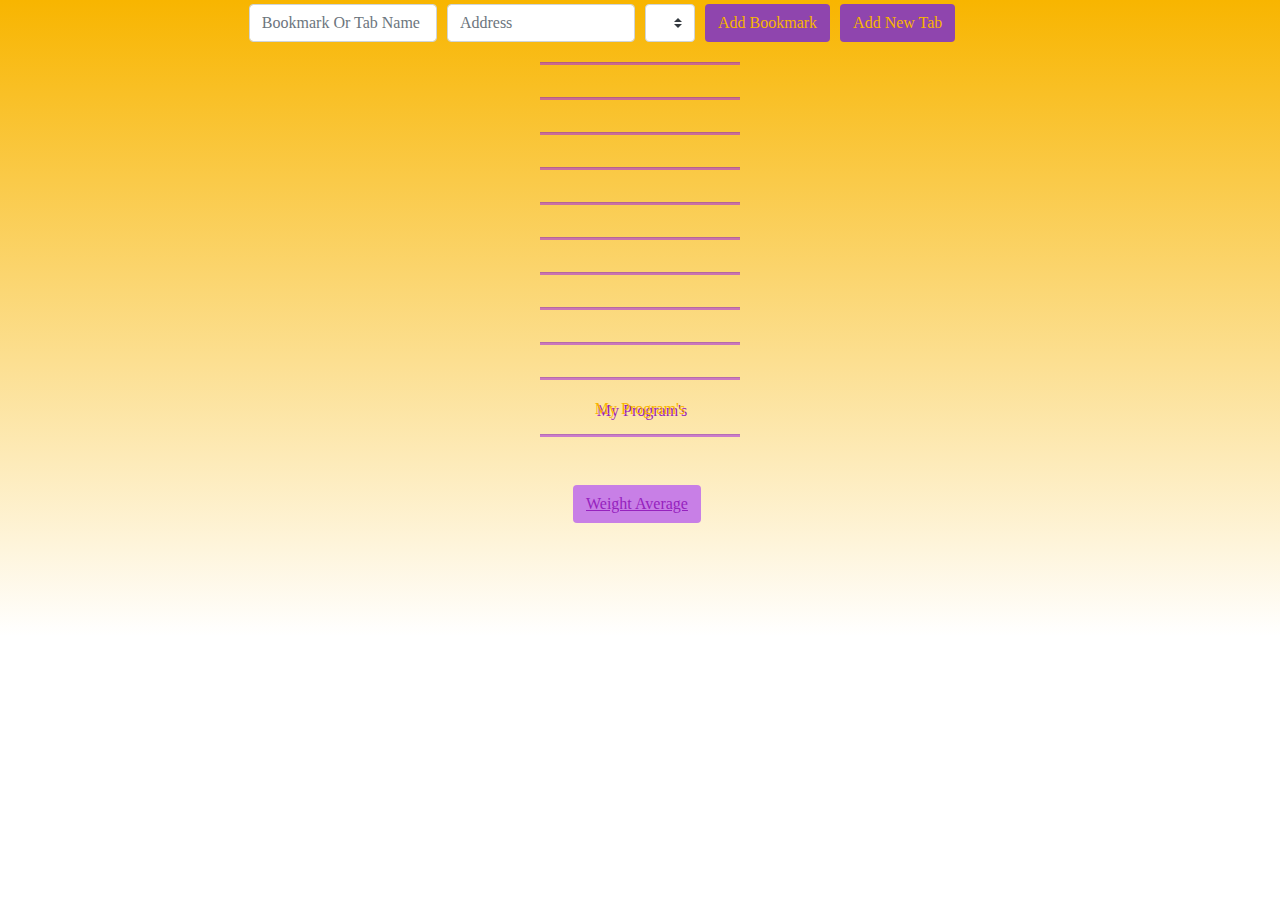
<file: index.html>
<!doctype html>
<html lang="en">
  <head>
    <!-- Required meta tags -->
    <meta charset="utf-8">
    <meta name="viewport" content="width=device-width, initial-scale=1, shrink-to-fit=no">

    <!-- Bootstrap CSS -->
    <link rel="stylesheet" href="https://maxcdn.bootstrapcdn.com/bootstrap/4.0.0/css/bootstrap.min.css" integrity="sha384-Gn5384xqQ1aoWXA+058RXPxPg6fy4IWvTNh0E263XmFcJlSAwiGgFAW/dAiS6JXm" crossorigin="anonymous">

    <!-- My CSS File -->
    <link rel="stylesheet" type="text/css" href="assets/css/style.css">
 
    <title>David's Bookmarks</title>
  </head>
  <body>

      <audio id="warningAudio">
          <source src="assets/sound/warning.wav" type="audio/wav">
        </audio>
        <audio id="deleteAudio">
            <source src="assets/sound/delete.wav" type="audio/wav">
          </audio>
          <audio id="warning2Audio">
              <source src="assets/sound/warning2.wav" type="audio/wav">
            </audio>
            <audio id="addAudio">
                <source src="assets/sound/add.wav" type="audio/wav">
              </audio>
              <audio id="moveTabAudio">
                <source src="assets/sound/moveTab.wav" type="audio/wav">
              </audio>
              <audio id="moveUpDownAudio">
                <source src="assets/sound/moveUpDown.wav" type="audio/wav">
              </audio>
   
<form id='myForm'>
  <div class="form-row align-items-center">
    <div class="col-sm-3 my-1">
      <label class="sr-only" for="inlineFormInputName">Name</label>
      <input id="bName" type="text" class="form-control" id="inlineFormInputName" placeholder="Bookmark Or Tab Name">
    </div>
    <div class="col-sm-3 my-1">
      <label class="sr-only" for="inlineFormInputGroupUsername">Address</label>
      <div class="input-group">
   
        <input id="bAddress" type="text" class="form-control" id="inlineFormInputGroupUsername" placeholder="Address">
      </div>
    </div>
    <div class="col-auto my-1">
      <!--    <label class="mr-sm-2" for="inlineFormCustomSelect">Preference</label> -->
      <select id="bType" class="custom-select mr-sm-2" id="inlineFormCustomSelect">
        <!-- <option selected value="HOME">HOME</option>
        <option value="SCHOOLS">SCHOOLS</option>
        <option value="JAVA">JAVA</option>
        <option value="WEB DEVELOPMENT">WEB DEVELOPMENT</option>
        <option value="MUSIC">MUSIC</option>
        <option value="OTHER">OTHER</option> -->
      </select>
     <!--  <div class="form-check">
        <input class="form-check-input" type="checkbox" id="autoSizingCheck2">
        <label class="form-check-label" for="autoSizingCheck2">
          Remember me
        </label>
      </div> -->
    </div>
    <div class="col-auto my-1">
      <button id="addButton" type="button" class="btn myAddBtn">Add Bookmark</button>
    </div>
     <div class="col-auto my-1">
      <button id="myAddTabBtn" type="button" class="btn btn myAddTabBtn">Add New Tab</button>
    </div>
         <!-- LOADER -->
         <div id="loading">
          <img  class='centerImage'src="assets/img/loading.gif" alt="">
        </div>
  </div>
</form>





<!-- This div is for the span event listener -->
<div id="myBody">


<!-- cat div's and h6's-->

<h6 id="h60"></h6>
<hr>
<div class="myFlexBox" id="div0">
</div>

<div class="header">
  <div class="arrow">
    <span id="h61span" class="h6arrow" title = "move up">&uArr;</span>
  </div>
  <h6 id="h61"></h6>
</div>


<hr>
<div class="myFlexBox" id="div1">
</div>

<div class="header">
  <div class="arrow">
    <span id="h62span" class="h6arrow" title = "move up">&uArr;</span>
  </div>
  <h6 id="h62"></h6>
</div>

<hr>
<div class="myFlexBox" id="div2">
</div>

<div class="header">
  <div class="arrow">
    <span id="h63span" class="h6arrow" title = "move up">&uArr;</span>
  </div>
  <h6 id="h63"></h6>
</div>

<hr>
<div class="myFlexBox" id="div3">
</div>

<div class="header">
  <div class="arrow">
    <span id="h64span" class="h6arrow" title = "move up">&uArr;</span>
  </div>
  <h6 id="h64"></h6>
</div>

<hr>
<div class="myFlexBox" id="div4">
</div>

<div class="header">
  <div class="arrow">
    <span id="h65span" class="h6arrow" title = "move up">&uArr;</span>
  </div>
  <h6 id="h65"></h6>
</div>

<hr>
<div class="myFlexBox" id="div5">
</div>

<div class="header">
  <div class="arrow">
    <span id="h66span" class="h6arrow" title = "move up">&uArr;</span>
  </div>
  <h6 id="h66"></h6>
</div>
<hr>
<div class="myFlexBox" id="div6">
</div>

<div class="header">
  <div class="arrow">
    <span id="h67span" class="h6arrow" title = "move up">&uArr;</span>
  </div>
  <h6 id="h67"></h6>
</div>
<hr>
<div class="myFlexBox" id="div7">
</div>

<div class="header">
  <div class="arrow">
    <span id="h68span" class="h6arrow" title = "move up">&uArr;</span>
  </div>
  <h6 id="h68"></h6>
</div>
<hr>
<div class="myFlexBox" id="div8">
</div>

<div class="header">
  <div class="arrow">
    <span id="h69span" class="h6arrow" title = "move up">&uArr;</span>
  </div>
  <h6 id="h69"></h6>
</div>
<hr>
<div class="myFlexBox" id="div9">
</div>


<!-- END of cat div's and h6's-->

<h6  id="myPrograms">My Program's</h6>
<hr>
            <div id="programs" class="center">
        <!-- cstorage.deleteItem(index, textToDelete);lass btn-dark -->
              <a href="weightAverage.html" class="btn myPrograms" role="button">Weight Average</a>
             </div>
</div>


<!-- myBody Id DIV -->
            </div>


<div id="bottomDiv"> 
</div>


    <!-- My JavaScript File -->
    <script type="text/javascript" src="assets/js/bookmarkClass.js"></script>
    <script type="text/javascript" src="assets/js/uiClass.js"></script>
    <script type="text/javascript" src="assets/js/storageClass.js"></script>
    <script type="text/javascript" src="assets/js/TabClass.js"></script>
    <script type="text/javascript" src="assets/js/TabStorage.js"></script>
    <script type="text/javascript" src="assets/js/script.js"></script>
  </body>
</html>
</file>
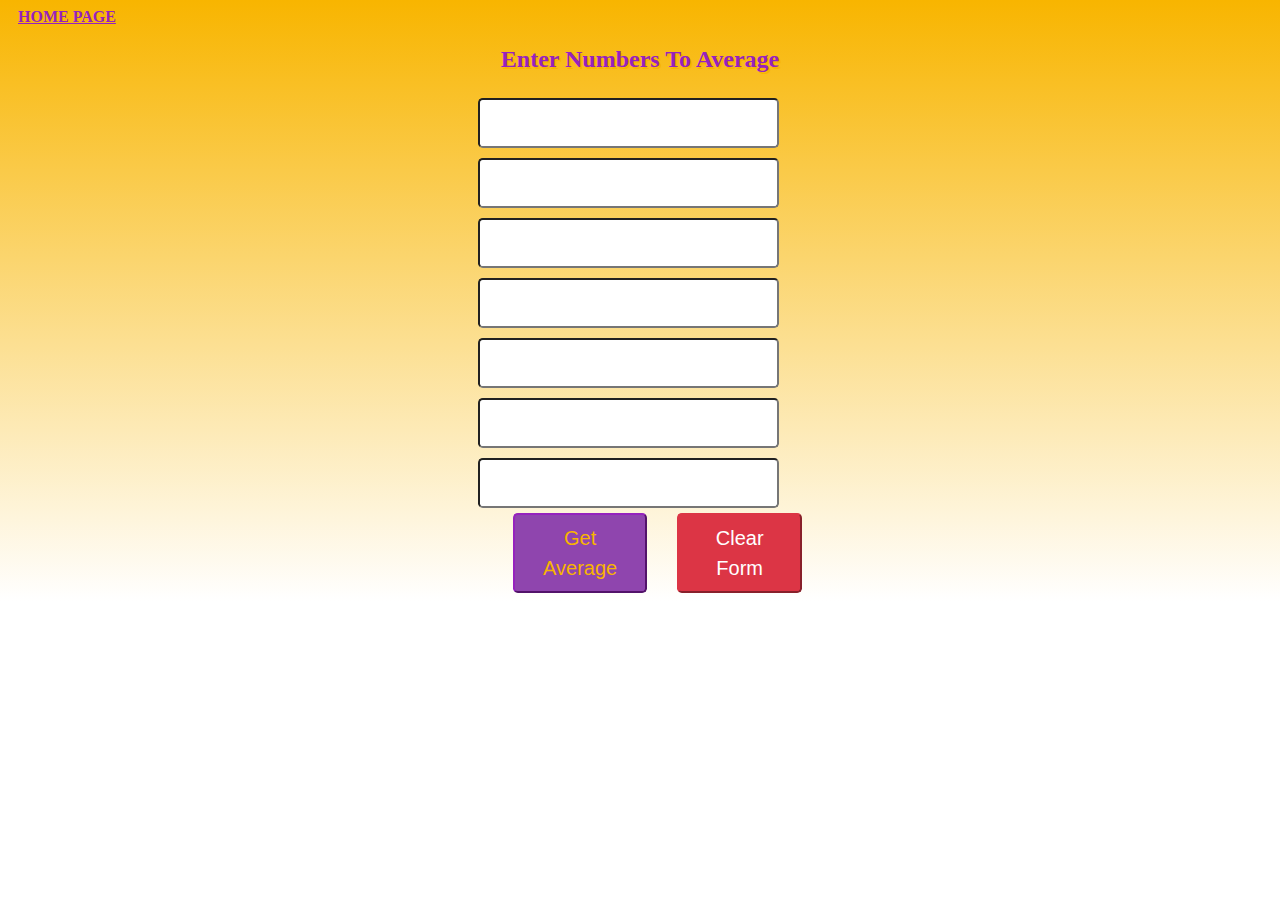
<file: weightAverage.html>
<!doctype html>
<html lang="en">
  <head>
    <!-- Required meta tags -->
    <meta charset="utf-8">
    <meta name="viewport" content="width=device-width, initial-scale=1, shrink-to-fit=no">

    <!-- My CSS File -->
    <link rel="stylesheet" type="text/css" href="assets/css/wAveStyle.css">

    <title>Weight Average</title>
  </head>
  <body>


<!-- <h1>Weight Average</h1> -->

<div id="myDiv">

   <a href="index.html" class="center"><strong>HOME PAGE</strong></a>

  <div>
     <h2><span id="display"></span></h2>
    <div id="myForm">
     

  <form autocomplete="off">
    <div>
      <input id="wOne" class="form-control-lg" type="text" placeholder="">
    </div>
    <div>
      <input id="wTwo" class="form-control-lg" type="text" placeholder="">
    </div>
      <div>
      <input id="wThree" class="form-control-lg" type="text" placeholder="">
    </div>
      <div>
      <input id="wFour" class="form-control-lg" type="text" placeholder="">
    </div>
      <div>
      <input id="wFive" class="form-control-lg" type="text" placeholder="">
    </div>
      <div>
      <input id="wSix" class="form-control-lg" type="text" placeholder="">
    </div>
      <div>
      <input id="wSeven" class="form-control-lg" type="text" placeholder="">
    </div>
    <div class="myFlexBox">
      <button id="getAveBtn" type="submit" class="btn btn-success">Get Average</button>
    
     
       <button id="clearFormBtn" type="button" class="btn btn-danger">Clear Form</button>
    </div>

    
</form>
</div>
  </div>
</div>







   <!-- Optional JavaScript -->

    <!-- My JavaScript File -->
    <script type="text/javascript" src="assets/js/wAveScript.js"></script>


  </body>
</html>
</file>
<file: assets/css/style.css>
h1,
h3,
h6 {
  color: #f8b500;
  text-shadow: 2px 2px #9622be;
  text-align: center;
}
body {
  background: linear-gradient(to bottom, #f8b500, #fff);
  background-repeat: no-repeat;
  font-family: "Permanent Marker", cursive;
}

.myFlexBox {
  /*display: inline-flex;*/
  display: flex;
  flex-wrap: wrap;
  justify-content: space-around;
  margin: 3px 10px 3px 10px;
}

.myFlexItem {
  background: #f5f3f6;
  border-left: 4mm ridge rgb(170, 50, 220, 0.6);
  border-bottom: thick double #a173b4;

  margin: 20px 7px 20px 7px;

  padding: 5px 10px 5px 10px;

  box-shadow: 5px 5px 5px rgba(0, 0, 0, 0.7);
  border-radius: 10% / 50%;
}

a {
  font-size: 22px;
  font-weight: bold;
  color: #9622be;
  text-decoration: underline;
  margin: 8px;
}

a:hover {
  color: #f8b500;
}

.myAddBtn:hover {
  color: white;
}

.myAddBtn {
  background-color: #8f45ae;
  color: #f8b500;
}

.myAddTabBtn {
  background-color: #8f45ae;
  color: #f8b500;
}

form {
  /* margin-left: 210px; */
  display: flex;
  justify-content: center;
}

#bottomDiv {
  height: 100px;
}

.center {
  margin: 5px auto;
  padding: 0px auto;
  width: 150px;
}

.myPrograms {
  background-color: #c87fe6;
}

hr {
  width: 200px;
  color: #8f45ae;
  background-color: #aa32dc99;
  height: 2px;
}
#programs {
  margin-top: 40px;
}
.delete-item {
  color: red;
  display: none;
}

.myFlexItem:hover .delete-item {
  text-align: center;
  /* font-size: 2em; */
  display: inline;
}

.moveUp {
  color: green;
  display: inline;
}

.myFlexItem:hover .moveUp {
  /* text-align: center; */
  /* font-size: 1.5em; */
  /* display: inline; */
}

.moveDown {
  color: blue;
  display: inline;
}

.myFlexItem:hover .moveDown {
  /* text-align: center; */
  /* font-size: 1.5em; */
  /* display: inline; */
}

span {
  font-weight: bold;
}

/* .myFlexItem:hover .shrink{
font-size: 0.98em;
} */

/* this hides and shows when you hover */
.spanDiv {
  display: none;
}
.myFlexItem:hover .spanDiv {
  text-align: center;
  display: block;
}

#loading {
  display: none;

  margin: 5px auto;
}
.centerImage {
  display: block;
  margin-left: auto;
  margin-right: auto;
  border-radius: 10% / 50%;
  width: 44px;

  /* width: 50%; */
}
.success,
.error {
  color: white;
  padding: 5px;
  margin: 5px 0 15px 0;
  width: 50%;
  text-align: center;
  margin: 20px auto;
  border-radius: 25px;
}

.success {
  background: green;
}

.error {
  background: red;
}

/* this hides and shows when you hover */
.h6arrow {
  display: none;
  color: #9622be;
}
.header:hover .h6arrow {
  text-align: center;
  display: block;
}
</file>
<file: assets/css/wAveStyle.css>
body{
	background: linear-gradient(to bottom, #f8b500, #fff); 
  background-repeat: no-repeat;
	font-family: 'Permanent Marker', cursive;
}

/* borrowed from bootsgtrap */

.form-control-lg{
  padding: 0.5rem 1rem;
  font-size: 1.25rem;
  line-height: 1.5;
  border-radius: 0.3rem;
}

.btn-success {
  color: #fff;
  background-color: #9622be;
  border-color: #9622be;
}

.btn {
  padding: 0.5rem 1rem;
  font-size: 1.25rem;
  line-height: 1.5;
  border-radius: 0.3rem;
}

.btn-danger {
  color: #fff;
  background-color: #dc3545;
  border-color: #dc3545;
}

.btn-danger:hover {
  color: #fff;
  background-color: #c82333;
  border-color: #bd2130;
}
.btn:hover, .btn:focus {
  text-decoration: none;
}

/* End borrowed from bootsgtrap */

a{
	color: #9622be;
}

.center {
    margin: 10px 10px 10px 10px;
    padding: 0 auto;
    width: 150px;
}

a:hover { 
	/* font-size: 133%; */
	color: #fff;
}

h1{
	color: #9622be;
	text-shadow: 2px 2px #000000;
	text-align: center;
}
h2{
	color: #9622be;
	text-shadow: 2px 2px #f8b500;
	text-align: center;
}

#myForm{
		  margin: 0 auto;
     width: 324px; 
}

#getAveBtn{
	margin-left: 35px;
	background-color: #8f45ae;
	color: #f8b500;
}
#getAveBtn:hover{
	color: #fff;
	background-color: #9622be;
}
#clearFormBtn{
	margin-left: 30px;
}
input[type="text"]{
	margin: 5px auto;
}

.myFlexBox{
	/*display: inline-flex;*/
	display: inline-flex;
	flex-wrap: none;
	justify-content: space-around;
	/* border: 2px solid red; */
}
</file>
